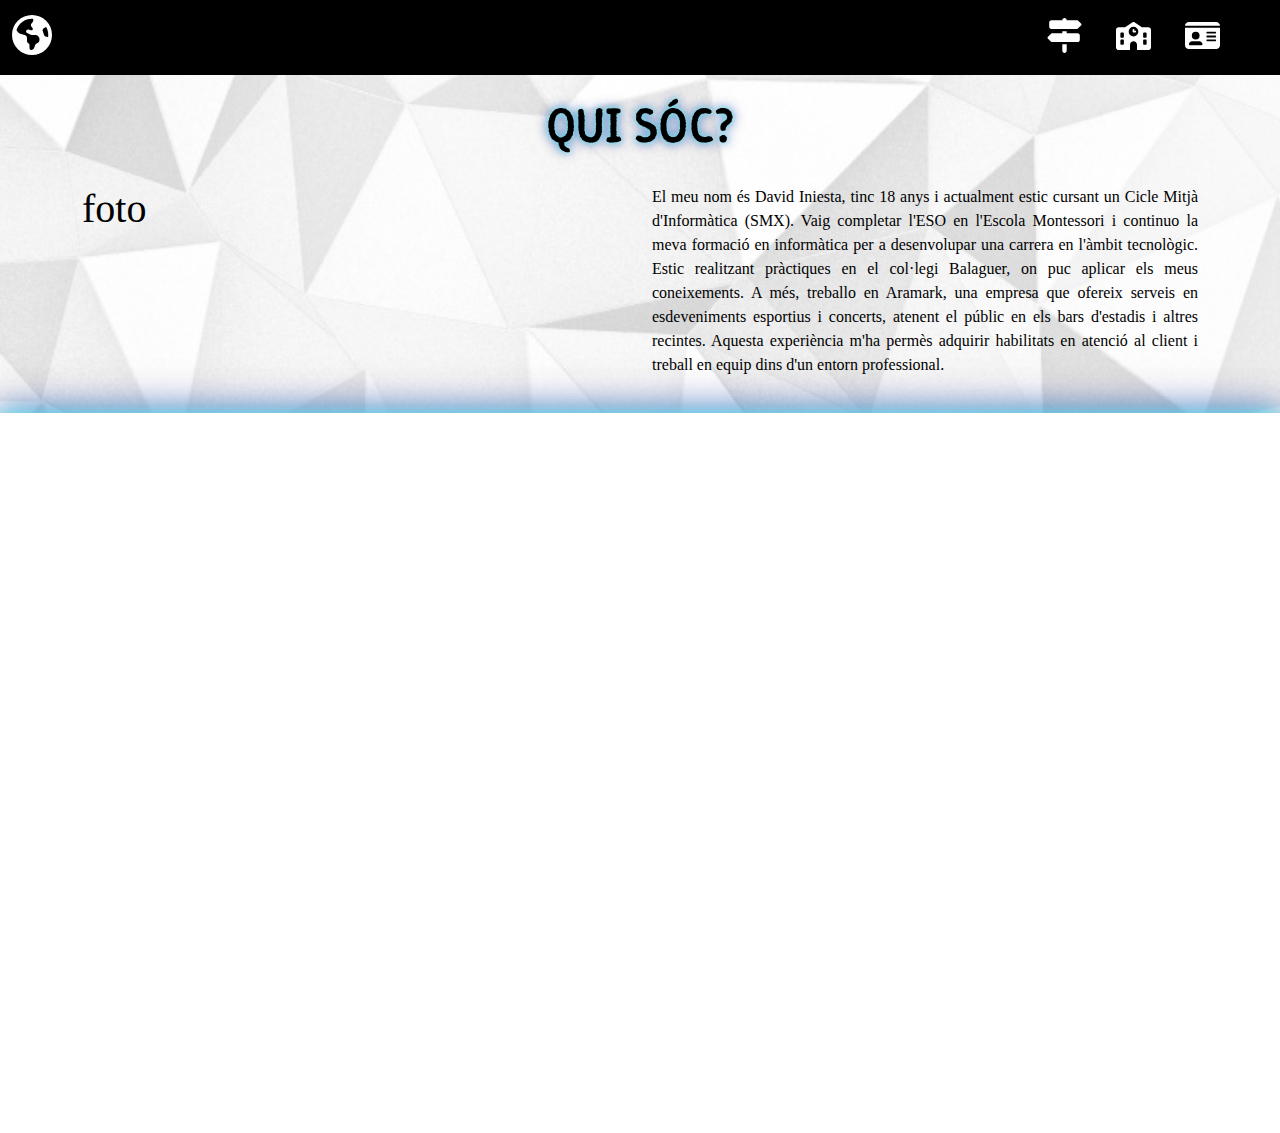
<file: index.html>
<!DOCTYPE html>
<html lang="en">
<head>
    <meta charset="UTF-8">
    <meta name="viewport" content="width=device-width, initial-scale=1.0">
    <title>CURRICULUM VITAE</title>
    <link href="https://cdn.jsdelivr.net/npm/bootstrap@5.3.3/dist/css/bootstrap.min.css" rel="stylesheet" integrity="sha384-QWTKZyjpPEjISv5WaRU9OFeRpok6YctnYmDr5pNlyT2bRjXh0JMhjY6hW+ALEwIH" crossorigin="anonymous">
    <script src="https://cdn.jsdelivr.net/npm/bootstrap@5.3.3/dist/js/bootstrap.bundle.min.js" integrity="sha384-YvpcrYf0tY3lHB60NNkmXc5s9fDVZLESaAA55NDzOxhy9GkcIdslK1eN7N6jIeHz" crossorigin="anonymous"></script>
    <link rel="stylesheet" href="css/style.css">  
    <link rel="icon" href="img/envelope-solid.svg" type="image/x-icon">
    <link href="https://fonts.googleapis.com/css2?family=Winky+Rough:ital,wght@0,300..900;1,300..900&display=swap" rel="stylesheet">
</head>
<body>
    <div class="header"><!--abre div de header-->
        <div class="container-fluid"> <!--abre div de container text-center-->
            <div class="row"><!--abre row-->
               <div class="col-sm-3 col-lg-4"><!--sm tamaño movil lg tamaño ordenador, abre div logo-->
                <a href="index.html"><img id="logo" src="img/earth-americas-solid (1).svg" ></a>
              </div><!--cierra div texto-->
    
            <div class="col-sm-9 col-lg-8">
                <nav id="colonav" class="navbar navbar-expand-lg">
                    <div class="container-fluid d-flex justify-content-end align-items-center gap-2">
                        <a class="navbar-brand" href="views/needforspeed.html">
                            <img id="logoo" src="img/signs-post-solid (1).svg" alt="Logo 1">
                        </a>
                        <a class="navbar-brand" href="views/needforspeed.html">
                            <img id="logoo" src="img/school-solid (1).svg" alt="Logo 2">
                        </a>
                        <a class="navbar-brand" href="views/needforspeed.html">
                            <img id="logoo" src="img/id-card-solid.svg" alt="Logo 3">
                        </a>
                    </div>
                </nav>
            </div><!--cierra div texto-->
            </div><!--cierra row -->
        </div><!--cierra div de container fluid-->
    </div><!--cierra div de header-->

    <div class="header2"><!--abre div de header2-->
        <div class="container text-fluid"> <!--abre div de container text-fluid-->
            <div class="row"><!--abre row-->
                <div class="col-sm-12 col-lg-12"><!--sm tamaño movil lg tamaño ordenador, abre div texto-->
                    <h2 id="qui" class="col-sm-12 col-lg-12">QUI SÓC?</h2>
                </div><!--cierra div texto-->
                 <div class="col-sm-12 col-lg-6"><!--sm tamaño movil lg tamaño ordenador, abre div texto+img-->
                    <h1> foto</h1>
                </div><!--cierra div texto + img-->
                <div class="col-sm-12 col-lg-6"><!--sm tamaño movil lg tamaño ordenador, abre div texto+img-->
                    <p>El meu nom és David Iniesta, tinc 18 anys i actualment estic cursant un Cicle Mitjà d'Informàtica (SMX). Vaig completar l'ESO en l'Escola Montessori i continuo la meva formació en informàtica per a desenvolupar una carrera en l'àmbit tecnològic. Estic realitzant pràctiques en el col·legi Balaguer, on puc aplicar els meus coneixements. A més, treballo en Aramark, una empresa que ofereix serveis en esdeveniments esportius i concerts, atenent el públic en els bars d'estadis i altres recintes. Aquesta experiència m'ha permès adquirir habilitats en atenció al client i treball en equip dins d'un entorn professional.
                    </p><!--texto de encima de la foto  + id para aplicar estilo al texto-->
                </div><!--cierra div texto + img-->
                </div><!--cierra div texto-->
                
            </div><!--cierra row-->
        </div><!--cierra div de container text-fluid-->  
    </div><!--cierra div de header2-->
    <div class="container-fluid px-0">
        <div class="row">
            <div class="col-12">
                <div class="ratio ratio-16x9">
                    <iframe 
                        src="https://www.youtube.com/embed/S1QC5vLeqgM?si=Vb7hrMhqnfeIsstZ" 
                        title="YouTube video player" 
                        frameborder="0" 
                        allow="accelerometer; autoplay; clipboard-write; encrypted-media; gyroscope; picture-in-picture; web-share" 
                        referrerpolicy="strict-origin-when-cross-origin" 
                        allowfullscreen>
                    </iframe>
                </div>
            </div>
        </div>
    </div>



    
</body>
</html>
</file>
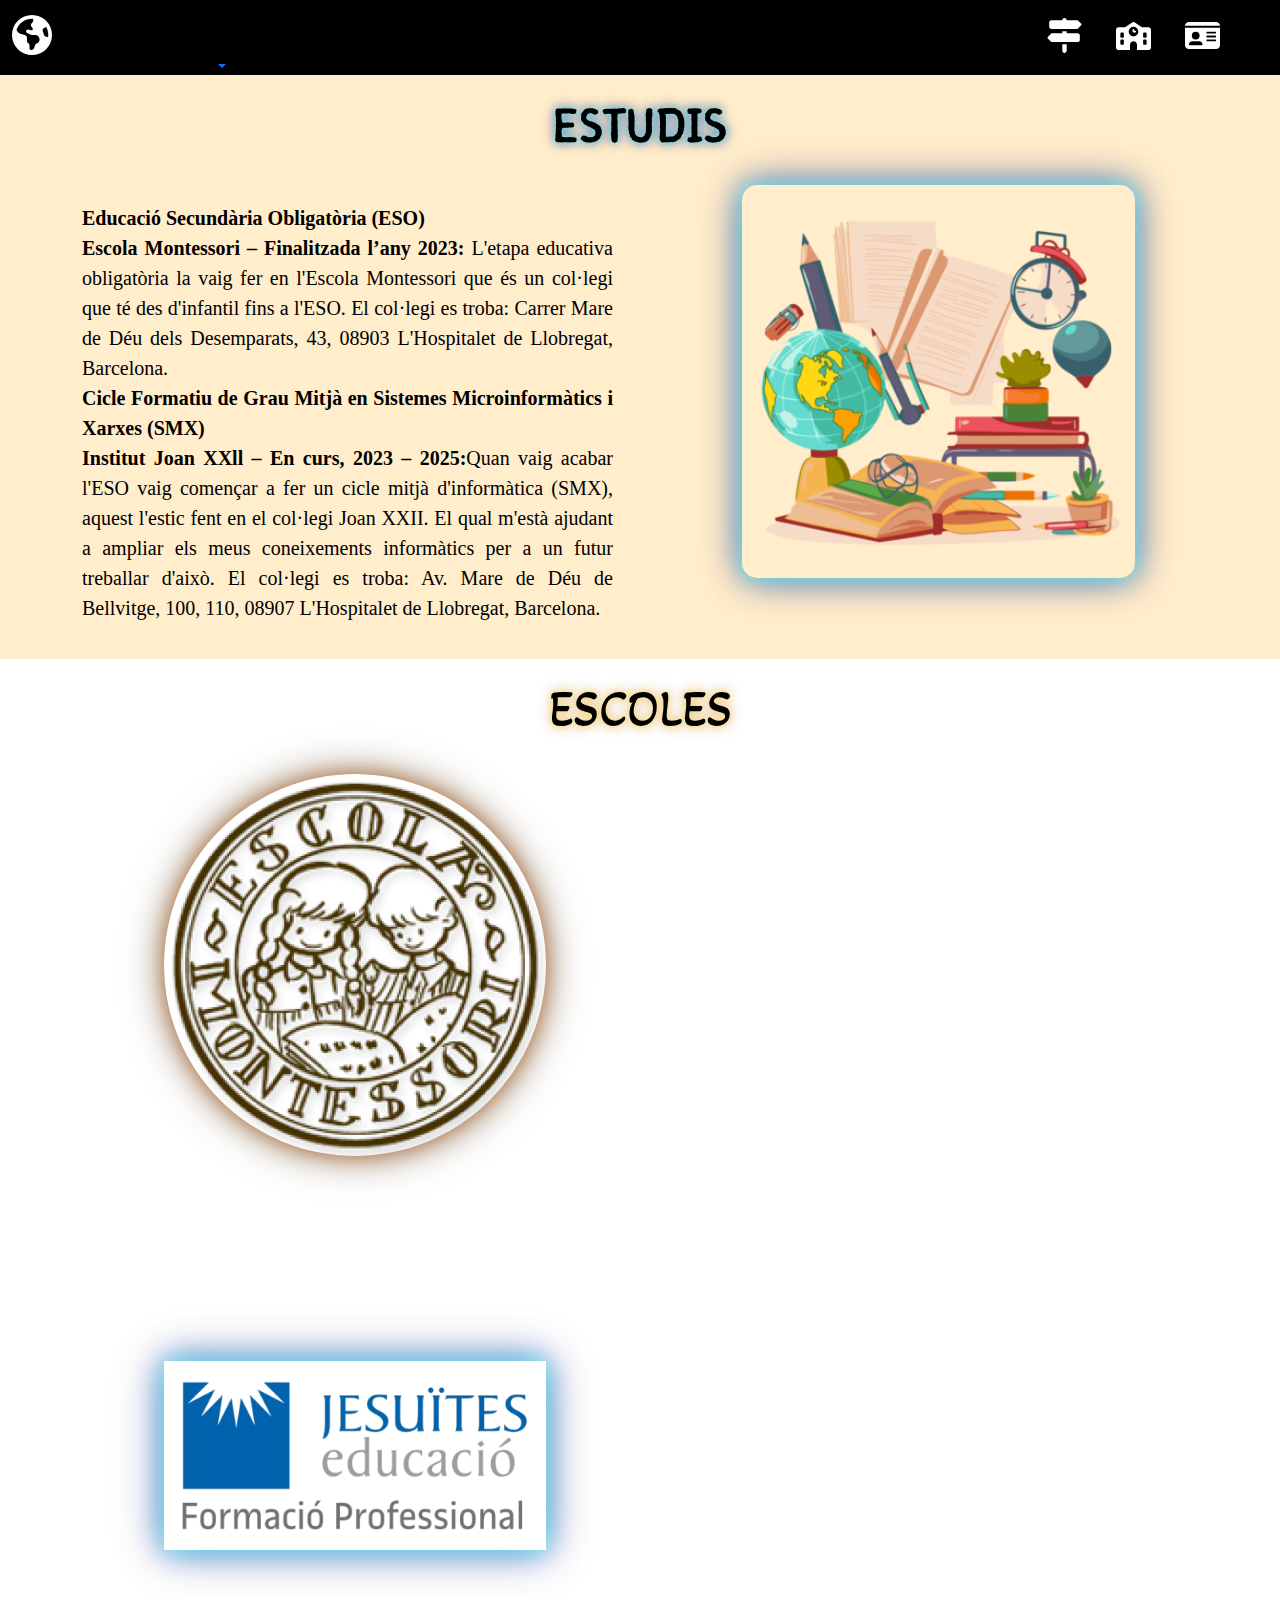
<file: view/estudis.html>
<!DOCTYPE html>
<html lang="en">
<head>
    <meta charset="UTF-8">
    <meta name="viewport" content="width=device-width, initial-scale=1.0">
    <title>CURRICULUM VITAE</title>
    <link href="https://cdn.jsdelivr.net/npm/bootstrap@5.3.3/dist/css/bootstrap.min.css" rel="stylesheet" integrity="sha384-QWTKZyjpPEjISv5WaRU9OFeRpok6YctnYmDr5pNlyT2bRjXh0JMhjY6hW+ALEwIH" crossorigin="anonymous">
    <script src="https://cdn.jsdelivr.net/npm/bootstrap@5.3.3/dist/js/bootstrap.bundle.min.js" integrity="sha384-YvpcrYf0tY3lHB60NNkmXc5s9fDVZLESaAA55NDzOxhy9GkcIdslK1eN7N6jIeHz" crossorigin="anonymous"></script>
    <link rel="stylesheet" href="../css/style.css">  
    <link rel="icon" href="../img/envelope-solid.svg" type="image/x-icon">
    <link href="https://fonts.googleapis.com/css2?family=Winky+Rough:ital,wght@0,300..900;1,300..900&display=swap" rel="stylesheet">
    <link href="https://fonts.googleapis.com/css2?family=Akaya+Kanadaka&family=Limelight&family=Winky+Rough:ital,wght@0,300..900;1,300..900&display=swap" rel="stylesheet">
</head>
<body>
    <div class="header"><!--abre div de header-->
        <div class="container-fluid"> <!--abre div de container text-center-->
            <div class="row"><!--abre row-->
               <div class="col-sm-3 col-lg-4"><!--sm tamaño movil lg tamaño ordenador, abre div logo-->
                <!-- Logo con dropdown -->
                <div class="dropdown">
                    <a href="#" class="dropdown-toggle" data-bs-toggle="dropdown" aria-expanded="false">
                        <img id="logo" src="../img/earth-americas-solid (1).svg" alt="Logo">
                    </a>
                    <ul class="dropdown-menu">
                        <li><a class="dropdown-item" href="../view/en/education.html">English </a></li>
                    </ul>
                </div>
              </div><!--cierra div texto-->
    
            <div class="col-sm-9 col-lg-8">
                <nav id="colonav" class="navbar navbar-expand-lg">
                    <div class="container-fluid d-flex justify-content-end align-items-center gap-2">
                        <a class="navbar-brand" href="../index.html">
                            <img id="logoo" src="../img/signs-post-solid (1).svg" alt="Logo 1">
                        </a>
                        <a class="navbar-brand" href="estudis.html">
                            <img id="logoo" src="../img/school-solid (1).svg" alt="Logo 2">
                        </a>
                        <a class="navbar-brand" href="experiencia.html">
                            <img id="logoo" src="../img/id-card-solid.svg" alt="Logo 3">
                        </a>
                    </div>
                </nav>
            </div><!--cierra div texto-->
            </div><!--cierra row -->
        </div><!--cierra div de container fluid-->
    </div><!--cierra div de header-->

    <div class="header2estudis"><!--abre div de header2-->
        <div class="container text-fluid"> <!--abre div de container text-fluid-->
            <div class="row"><!--abre row-->
                <div class="col-sm-12 col-lg-12"><!--sm tamaño movil lg tamaño ordenador, abre div texto-->
                    <h2 id="qui" class="col-sm-12 col-lg-12">ESTUDIS</h2>
                </div><!--cierra div texto-->
                 <div class="col-sm-12 col-lg-6"><!--sm tamaño movil lg tamaño ordenador, abre div texto+img-->
                    <p id="texto2"><strong> Educació Secundària Obligatòria (ESO) <br>Escola Montessori – Finalitzada l’any 2023:</strong> L'etapa educativa obligatòria la vaig fer en l'Escola Montessori que és un col·legi que té des d'infantil fins a l'ESO. El col·legi es troba: Carrer Mare de Déu dels Desemparats, 43, 08903 L'Hospitalet de Llobregat, Barcelona.
                    <br>
                    <strong> Cicle Formatiu de Grau Mitjà en Sistemes Microinformàtics i Xarxes (SMX) <br>Institut Joan XXll – En curs, 2023 – 2025:</strong>Quan vaig acabar l'ESO vaig començar a fer un cicle mitjà d'informàtica (SMX), aquest l'estic fent en el col·legi Joan XXII. El qual m'està ajudant a ampliar els meus coneixements informàtics per a un futur treballar d'això. El col·legi es troba: Av. Mare de Déu de Bellvitge, 100, 110, 08907 L'Hospitalet de Llobregat, Barcelona.
                    </p><!--texto de encima de la foto  + id para aplicar estilo al texto-->
                </div><!--cierra div texto + img-->
                 <div class="col-sm-12 col-lg-6"><!--sm tamaño movil lg tamaño ordenador, abre div texto+img-->
                    <img id="di" src="../img/estudis.png">
                </div><!--cierra div texto + img-->
               
                </div><!--cierra div texto-->
            </div><!--cierra row--> 
    </div><!--cierra div de header2-->

        <div class="contenido mapas"><!--abre div de header2-->
        <div class="container text-fluid"> <!--abre div de container text-fluid-->
            <div class="row"><!--abre row-->
                <div class="col-sm-12 col-lg-12"><!--sm tamaño movil lg tamaño ordenador, abre div texto-->
                    <h2 id="esco" class="col-sm-12 col-lg-12">ESCOLES</h2>
                </div><!--cierra div texto-->

                <div class="col-sm-12 col-lg-6"><!--sm tamaño movil lg tamaño ordenador, abre div texto+img-->
                    <img id="monte" src="../img/montessori_512.webp">
                </div><!--cierra div texto + img-->
                 <div class="col-sm-12 col-lg-6"><!--sm tamaño movil lg tamaño ordenador, abre div texto+img-->
                    <iframe id="mapa1" src="https://www.google.com/maps/embed?pb=!1m18!1m12!1m3!1d2994.1176400705!2d2.1213915759370856!3d41.37152877130187!2m3!1f0!2f0!3f0!3m2!1i1024!2i768!4f13.1!3m3!1m2!1s0x12a498ed61985215%3A0x1b19ae39b66c0d5f!2sCarrer%20Mare%20de%20D%C3%A9u%20dels%20Desemparats%2C%2043%2C%2008903%20L&#39;Hospitalet%20de%20Llobregat%2C%20Barcelona!5e0!3m2!1ses!2ses!4v1746740895133!5m2!1ses!2ses" style="border:0;" allowfullscreen="" loading="lazy" referrerpolicy="no-referrer-when-downgrade"></iframe>
                </div><!--cierra div texto + img-->

                <div class="col-sm-12 col-lg-6"><!--sm tamaño movil lg tamaño ordenador, abre div texto+img-->
                    <img id="joan" src="../img/logo JE+FP blau.png.webp">
                </div><!--cierra div texto + img-->
                 <div class="col-sm-12 col-lg-6"><!--sm tamaño movil lg tamaño ordenador, abre div texto+img-->
                    <iframe id="mapa2" src="https://www.google.com/maps/embed?pb=!1m18!1m12!1m3!1d529.4664987716423!2d2.1074834534150075!3d41.34985811351513!2m3!1f0!2f0!3f0!3m2!1i1024!2i768!4f13.1!3m3!1m2!1s0x12a498d64bd023fd%3A0x26089fc39cb352a3!2sJesu%C3%AFtes%20Bellvitge%20-%20Centre%20d&#39;Estudis%20Joan%20XXIII!5e0!3m2!1ses!2ses!4v1746740934576!5m2!1ses!2ses" style="border:0;" allowfullscreen="" loading="lazy" referrerpolicy="no-referrer-when-downgrade"></iframe>
                </div><!--cierra div texto + img-->
              
                </div><!--cierra div texto-->
            </div><!--cierra row--> 
    </div><!--cierra div de header2-->

    
</body>
</html>
</file>
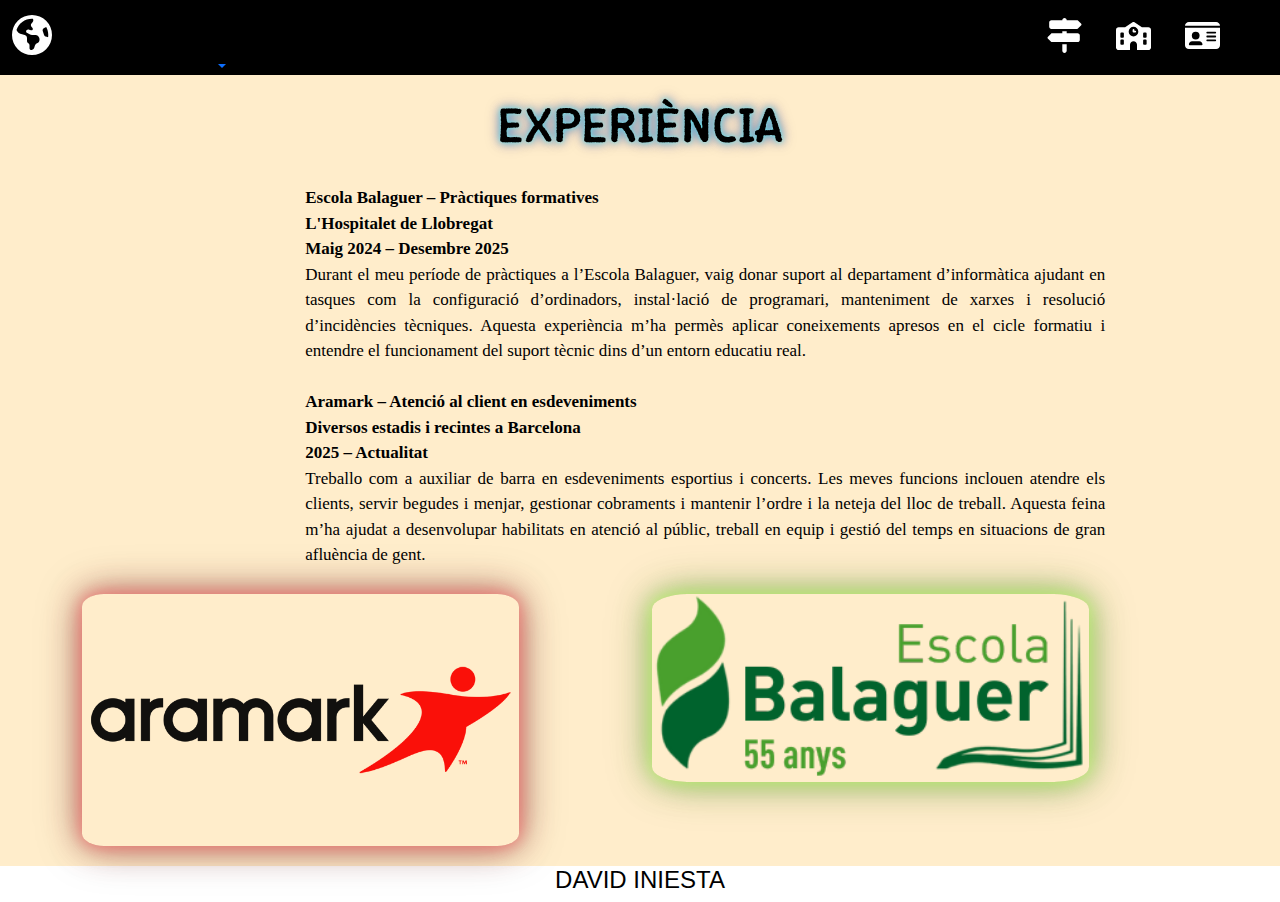
<file: view/experiencia.html>
<!DOCTYPE html>
<html lang="en">
<head>
    <meta charset="UTF-8">
    <meta name="viewport" content="width=device-width, initial-scale=1.0">
    <title>CURRICULUM VITAE</title>
    <link href="https://cdn.jsdelivr.net/npm/bootstrap@5.3.3/dist/css/bootstrap.min.css" rel="stylesheet" integrity="sha384-QWTKZyjpPEjISv5WaRU9OFeRpok6YctnYmDr5pNlyT2bRjXh0JMhjY6hW+ALEwIH" crossorigin="anonymous">
    <script src="https://cdn.jsdelivr.net/npm/bootstrap@5.3.3/dist/js/bootstrap.bundle.min.js" integrity="sha384-YvpcrYf0tY3lHB60NNkmXc5s9fDVZLESaAA55NDzOxhy9GkcIdslK1eN7N6jIeHz" crossorigin="anonymous"></script>
    <link rel="stylesheet" href="../css/style.css">  
    <link rel="icon" href="../img/envelope-solid.svg" type="image/x-icon">
    <link href="https://fonts.googleapis.com/css2?family=Winky+Rough:ital,wght@0,300..900;1,300..900&display=swap" rel="stylesheet">
    <link href="https://fonts.googleapis.com/css2?family=Akaya+Kanadaka&family=Limelight&family=Winky+Rough:ital,wght@0,300..900;1,300..900&display=swap" rel="stylesheet">
</head>
<body>
    <div class="header"><!--abre div de header-->
        <div class="container-fluid"> <!--abre div de container text-center-->
            <div class="row"><!--abre row-->
               <div class="col-sm-3 col-lg-4"><!--sm tamaño movil lg tamaño ordenador, abre div logo-->
                <!-- Logo con dropdown -->
                <div class="dropdown">
                    <a href="#" class="dropdown-toggle" data-bs-toggle="dropdown" aria-expanded="false">
                        <img id="logo" src="../img/earth-americas-solid (1).svg" alt="Logo">
                    </a>
                    <ul class="dropdown-menu">
                        <li><a class="dropdown-item" href="../view/en/experience.html">English </a></li>
                    </ul>
                </div>
              </div><!--cierra div texto-->
    
            <div class="col-sm-9 col-lg-8">
                <nav id="colonav" class="navbar navbar-expand-lg">
                    <div class="container-fluid d-flex justify-content-end align-items-center gap-2">
                        <a class="navbar-brand" href="../index.html">
                            <img id="logoo" src="../img/signs-post-solid (1).svg" alt="Logo 1">
                        </a>
                        <a class="navbar-brand" href="estudis.html">
                            <img id="logoo" src="../img/school-solid (1).svg" alt="Logo 2">
                        </a>
                        <a class="navbar-brand" href="experiencia.html">
                            <img id="logoo" src="../img/id-card-solid.svg" alt="Logo 3">
                        </a>
                    </div>
                </nav>
            </div><!--cierra div texto-->
            </div><!--cierra row -->
        </div><!--cierra div de container fluid-->
    </div><!--cierra div de header-->

    <div class="header2expe"><!--abre div de header2-->
        <div class="container text-fluid"> <!--abre div de container text-fluid-->
            <div class="row"><!--abre row-->
                <div class="col-sm-12 col-lg-12"><!--sm tamaño movil lg tamaño ordenador, abre div texto-->
                    <h2 id="qui" class="col-sm-12 col-lg-12">EXPERIÈNCIA</h2>
                </div><!--cierra div texto-->
                 <div class="col-sm-12 col-lg-12"><!--sm tamaño movil lg tamaño ordenador, abre div texto+img-->
                    <p id="texeco"><strong>Escola Balaguer – Pràctiques formatives
                    <br>L'Hospitalet de Llobregat
                    <br>Maig 2024 – Desembre 2025</strong>
                    <br>Durant el meu període de pràctiques a l’Escola Balaguer, vaig donar suport al departament d’informàtica ajudant en tasques com la configuració d’ordinadors, instal·lació de programari, manteniment de xarxes i resolució d’incidències tècniques. Aquesta experiència m’ha permès aplicar coneixements apresos en el cicle formatiu i entendre el funcionament del suport tècnic dins d’un entorn educatiu real.
                    <br><br>
                    <strong> Aramark – Atenció al client en esdeveniments
                    <br>Diversos estadis i recintes a Barcelona
                    <br>2025 – Actualitat</strong>
                    <br>Treballo com a auxiliar de barra en esdeveniments esportius i concerts. Les meves funcions inclouen atendre els clients, servir begudes i menjar, gestionar cobraments i mantenir l’ordre i la neteja del lloc de treball. Aquesta feina m’ha ajudat a desenvolupar habilitats en atenció al públic, treball en equip i gestió del temps en situacions de gran afluència de gent.</p><!--texto de encima de la foto  + id para aplicar estilo al texto-->
                </div><!--cierra div texto + img-->
                 <div class="col-sm-12 col-lg-6"><!--sm tamaño movil lg tamaño ordenador, abre div texto+img-->
                    <img id="ara" src="../img/Logo_aramark_RGB.webp">
                </div><!--cierra div texto + img-->
               <div class="col-sm-12 col-lg-6"><!--sm tamaño movil lg tamaño ordenador, abre div texto+img-->
                     <img id="bala" src="../img/cropped-EscolaBalaguer55-1.png">
                </div><!--cierra div texto + img-->
               
                </div><!--cierra div texto-->
            </div><!--cierra row--> 
    </div><!--cierra div de header2-->

    <div class="footer"><!--abre div de header-->
        <div class="container-fluid"> <!--abre div de container text-center-->
            <div class="row"><!--abre row-->
            <div class="col-sm-12 col-lg-12">
                <h4 id="footer">DAVID INIESTA</h3>
                    </div>
                </nav>
            </div><!--cierra div texto-->
            </div><!--cierra row -->
        </div><!--cierra div de container fluid-->
    </div><!--cierra div de header-->
</body>
</html>
</file>
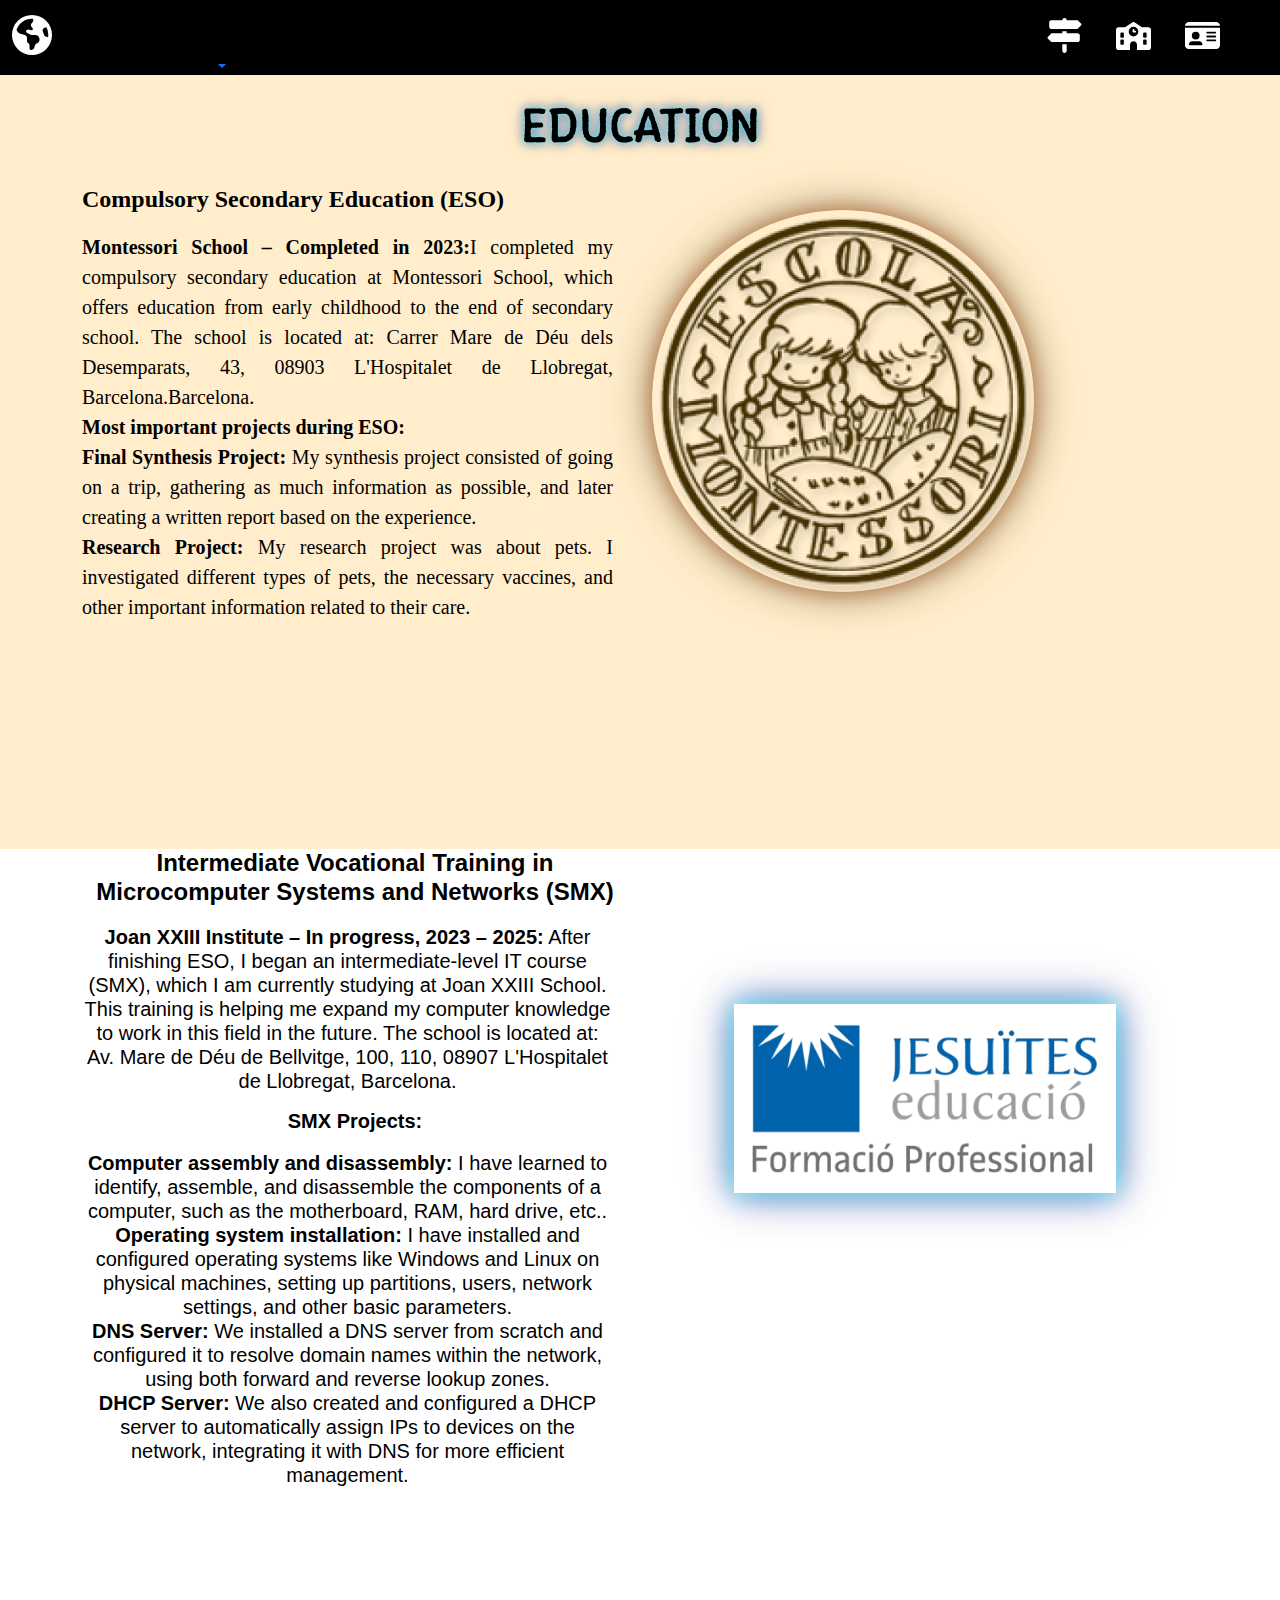
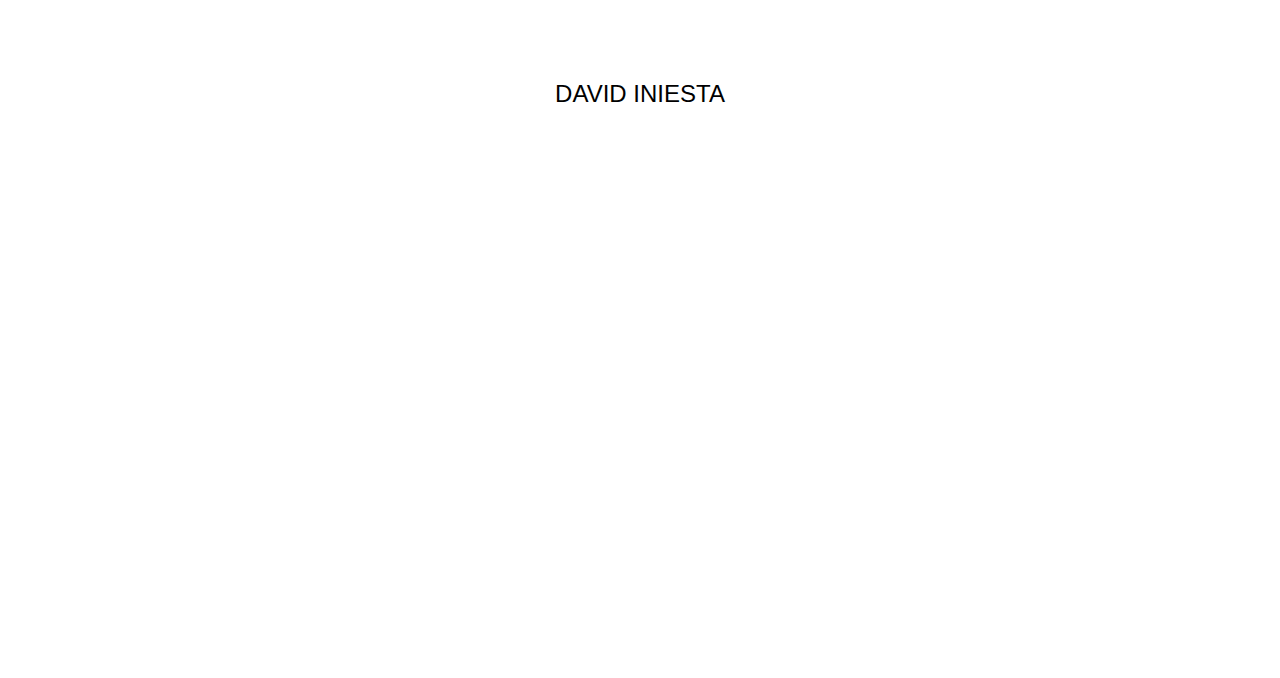
<file: view/en/education.html>
<!DOCTYPE html>
<html lang="en">
<head>
    <meta charset="UTF-8">
    <meta name="viewport" content="width=device-width, initial-scale=1.0">
    <title>CURRICULUM VITAE</title>
    <link href="https://cdn.jsdelivr.net/npm/bootstrap@5.3.3/dist/css/bootstrap.min.css" rel="stylesheet" integrity="sha384-QWTKZyjpPEjISv5WaRU9OFeRpok6YctnYmDr5pNlyT2bRjXh0JMhjY6hW+ALEwIH" crossorigin="anonymous">
    <script src="https://cdn.jsdelivr.net/npm/bootstrap@5.3.3/dist/js/bootstrap.bundle.min.js" integrity="sha384-YvpcrYf0tY3lHB60NNkmXc5s9fDVZLESaAA55NDzOxhy9GkcIdslK1eN7N6jIeHz" crossorigin="anonymous"></script>
    <link rel="stylesheet" href="../../css/style.css">  
    <link rel="icon" href="../../img/envelope-solid.svg" type="image/x-icon">
    <link href="https://fonts.googleapis.com/css2?family=Winky+Rough:ital,wght@0,300..900;1,300..900&display=swap" rel="stylesheet">
    <link href="https://fonts.googleapis.com/css2?family=Akaya+Kanadaka&family=Limelight&family=Winky+Rough:ital,wght@0,300..900;1,300..900&display=swap" rel="stylesheet">
</head>
<body>
    <div class="header"><!--abre div de header-->
        <div class="container-fluid"> <!--abre div de container text-center-->
            <div class="row"><!--abre row-->
               <div class="col-sm-3 col-lg-4"><!--sm tamaño movil lg tamaño ordenador, abre div logo-->
                <!-- Logo con dropdown -->
                <div class="dropdown">
                    <a href="#" class="dropdown-toggle" data-bs-toggle="dropdown" aria-expanded="false">
                        <img id="logo" src="../../img/earth-americas-solid (1).svg" alt="Logo">
                    </a>
                    <ul class="dropdown-menu">
                        <li><a class="dropdown-item" href="../estudis.html">Català </a></li>
                    </ul>
                </div>
              </div><!--cierra div texto-->
    
            <div class="col-sm-9 col-lg-8">
                <nav id="colonav" class="navbar navbar-expand-lg">
                    <div class="container-fluid d-flex justify-content-end align-items-center gap-2">
                        <a class="navbar-brand" href="index_en.html">
                            <img id="logoo" src="../../img/signs-post-solid (1).svg" alt="Logo 1">
                        </a>
                        <a class="navbar-brand" href="education.html">
                            <img id="logoo" src="../../img/school-solid (1).svg" alt="Logo 2">
                        </a>
                        <a class="navbar-brand" href="experience.html">
                            <img id="logoo" src="../../img/id-card-solid.svg" alt="Logo 3">
                        </a>
                    </div>
                </nav>
            </div><!--cierra div texto-->
            </div><!--cierra row -->
        </div><!--cierra div de container fluid-->
    </div><!--cierra div de header-->

    <div class="header2estudis"><!--abre div de header2-->
        <div class="container text-fluid"> <!--abre div de container text-fluid-->
            <div class="row"><!--abre row-->
                <div class="col-sm-12 col-lg-12"><!--sm tamaño movil lg tamaño ordenador, abre div texto-->
                    <h2 id="qui" class="col-sm-12 col-lg-12">EDUCATION</h2>
                </div><!--cierra div texto-->
                  <div class="col-sm-12 col-lg-6"><!--sm tamaño movil lg tamaño ordenador, abre div texto+img-->
                    <h4><strong>Compulsory Secondary Education (ESO)</h4></strong> <p id="texto2"><strong> Montessori School – Completed in 2023:</strong>I completed my compulsory secondary education at Montessori School, which offers education from early childhood to the end of secondary school. The school is located at: Carrer Mare de Déu dels Desemparats, 43, 08903 L'Hospitalet de Llobregat, Barcelona.Barcelona.<br> <strong>
                    Most important projects during ESO:</strong><br> <strong>Final Synthesis Project:</strong>  My synthesis project consisted of going on a trip, gathering as much information as possible, and later creating a written report based on the experience. <br> <strong>Research Project:</strong>  My research project was about pets. I investigated different types of pets, the necessary vaccines, and other important information related to their care.


                    </p><!--texto de encima de la foto  + id para aplicar estilo al texto-->
                </div><!--cierra div texto + img-->
                 <div class="col-sm-12 col-lg-6"><!--sm tamaño movil lg tamaño ordenador, abre div texto+img-->
                    <img id="monte" src="../../img/montessori_512.webp">
                </div><!--cierra div texto + img-->
                 <div class="col-sm-12 col-lg-12"><!--sm tamaño movil lg tamaño ordenador, abre div texto+img-->
                    <iframe id="mapa1" src="https://www.google.com/maps/embed?pb=!1m18!1m12!1m3!1d2994.1176400705!2d2.1213915759370856!3d41.37152877130187!2m3!1f0!2f0!3f0!3m2!1i1024!2i768!4f13.1!3m3!1m2!1s0x12a498ed61985215%3A0x1b19ae39b66c0d5f!2sCarrer%20Mare%20de%20D%C3%A9u%20dels%20Desemparats%2C%2043%2C%2008903%20L&#39;Hospitalet%20de%20Llobregat%2C%20Barcelona!5e0!3m2!1ses!2ses!4v1746740895133!5m2!1ses!2ses" style="border:0;" allowfullscreen="" loading="lazy" referrerpolicy="no-referrer-when-downgrade"></iframe>
                </div><!--cierra div texto + img-->
               
                </div><!--cierra div texto-->
            </div><!--cierra row--> 
    </div><!--cierra div de header2-->

    <div class="header2smx"><!--abre div de header2-->
        <div class="container text-fluid"> <!--abre div de container text-fluid-->
            <div class="row"><!--abre row-->
                 <div class="col-sm-12 col-lg-6"><!--sm tamaño movil lg tamaño ordenador, abre div texto+img-->
                   <h4><strong>Intermediate Vocational Training in Microcomputer Systems and Networks (SMX) 
                   <p id="texto2">Joan XXIII Institute – In progress, 2023 – 2025:</strong> After finishing ESO, I began an intermediate-level IT course (SMX), which I am currently studying at Joan XXIII School. This training is helping me expand my computer knowledge to work in this field in the future. The school is located at: Av. Mare de Déu de Bellvitge, 100, 110, 08907 L'Hospitalet de Llobregat, Barcelona.</strong></p>
                 <h5><strong>SMX Projects: 
                <p id="texto2">Computer assembly and disassembly:</strong> I have learned to identify, assemble, and disassemble the components of a computer, such as the motherboard, RAM, hard drive, etc..<br>
                <strong>Operating system installation:</strong> I have installed and configured operating systems like Windows and Linux on physical machines, setting up partitions, users, network settings, and other basic parameters.<br>
                <strong>DNS Server:</strong> We installed a DNS server from scratch and configured it to resolve domain names within the network, using both forward and reverse lookup zones.<br>
                <strong>DHCP Server:</strong> We also created and configured a DHCP server to automatically assign IPs to devices on the network, integrating it with DNS for more efficient management.</p>

                </div><!--cierra div texto + img-->
                 <div class="col-sm-12 col-lg-6"><!--sm tamaño movil lg tamaño ordenador, abre div texto+img-->
                    <img id="joan" src="../../img/logo JE+FP blau.png.webp">
                    <iframe id="mapa2" src="https://www.google.com/maps/embed?pb=!1m18!1m12!1m3!1d529.4664987716423!2d2.1074834534150075!3d41.34985811351513!2m3!1f0!2f0!3f0!3m2!1i1024!2i768!4f13.1!3m3!1m2!1s0x12a498d64bd023fd%3A0x26089fc39cb352a3!2sJesu%C3%AFtes%20Bellvitge%20-%20Centre%20d&#39;Estudis%20Joan%20XXIII!5e0!3m2!1ses!2ses!4v1746740934576!5m2!1ses!2ses" style="border:0;" allowfullscreen="" loading="lazy" referrerpolicy="no-referrer-when-downgrade"></iframe>
                </div><!--cierra div texto + img-->
                 
               
                </div><!--cierra div texto-->
            </div><!--cierra row--> 
    </div><!--cierra div de header2-->

    <div class="footer"><!--abre div de header-->
        <div class="container-fluid"> <!--abre div de container text-center-->
            <div class="row"><!--abre row-->
            <div class="col-sm-12 col-lg-12">
                <h4 id="footer">DAVID INIESTA</h3>
                    </div>
                </nav>
            </div><!--cierra div texto-->
            </div><!--cierra row -->
        </div><!--cierra div de container fluid-->
    </div><!--cierra div de header-->


    
</body>
</html>
</file>
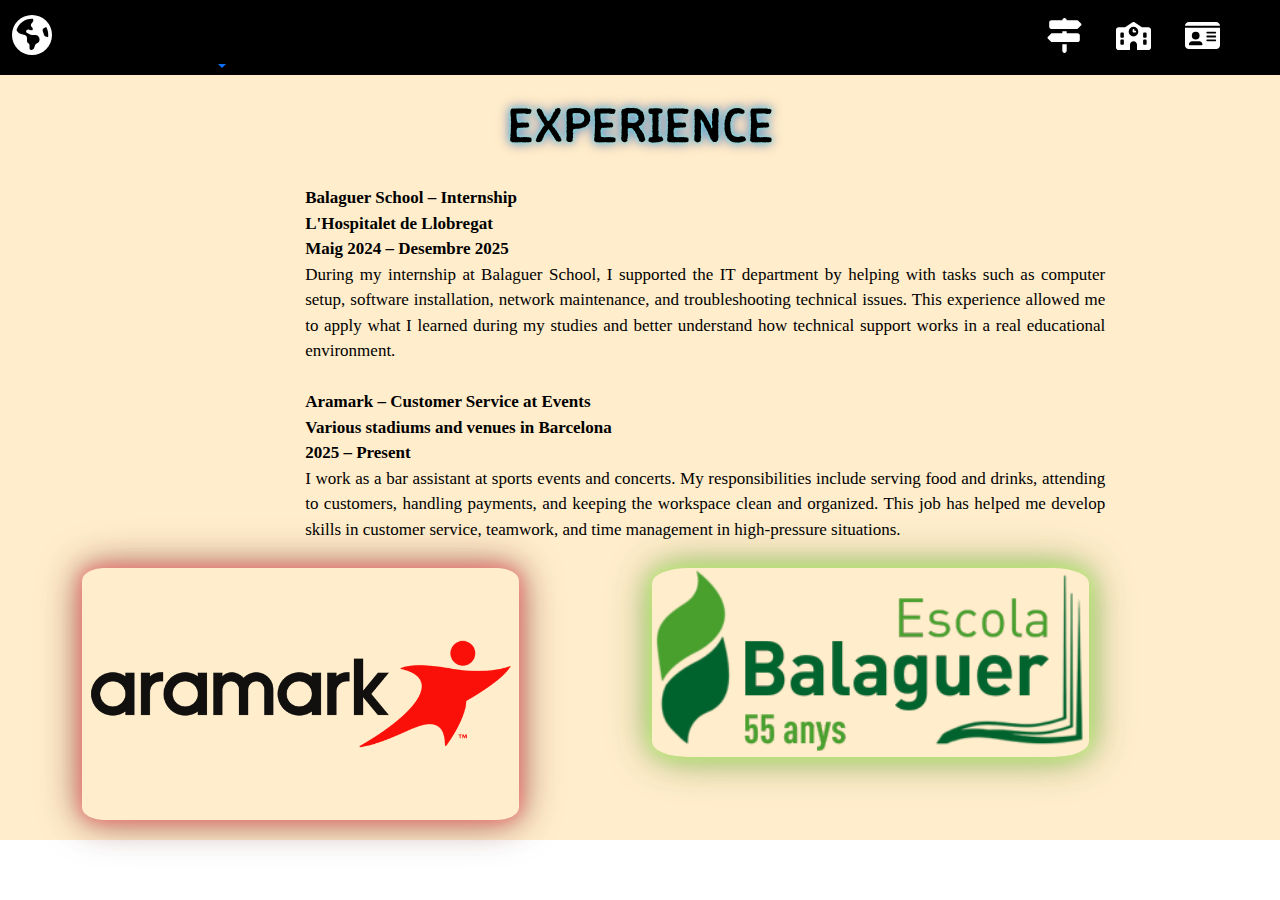
<file: view/en/experience.html>
<!DOCTYPE html>
<html lang="en">
<head>
    <meta charset="UTF-8">
    <meta name="viewport" content="width=device-width, initial-scale=1.0">
    <title>CURRICULUM VITAE</title>
    <link href="https://cdn.jsdelivr.net/npm/bootstrap@5.3.3/dist/css/bootstrap.min.css" rel="stylesheet" integrity="sha384-QWTKZyjpPEjISv5WaRU9OFeRpok6YctnYmDr5pNlyT2bRjXh0JMhjY6hW+ALEwIH" crossorigin="anonymous">
    <script src="https://cdn.jsdelivr.net/npm/bootstrap@5.3.3/dist/js/bootstrap.bundle.min.js" integrity="sha384-YvpcrYf0tY3lHB60NNkmXc5s9fDVZLESaAA55NDzOxhy9GkcIdslK1eN7N6jIeHz" crossorigin="anonymous"></script>
    <link rel="stylesheet" href="../../css/style.css">  
    <link rel="icon" href="../../img/envelope-solid.svg" type="image/x-icon">
    <link href="https://fonts.googleapis.com/css2?family=Winky+Rough:ital,wght@0,300..900;1,300..900&display=swap" rel="stylesheet">
    <link href="https://fonts.googleapis.com/css2?family=Akaya+Kanadaka&family=Limelight&family=Winky+Rough:ital,wght@0,300..900;1,300..900&display=swap" rel="stylesheet">
</head>
<body>
   <div class="header"><!--abre div de header-->
        <div class="container-fluid"> <!--abre div de container text-center-->
            <div class="row"><!--abre row-->
               <div class="col-sm-3 col-lg-4"><!--sm tamaño movil lg tamaño ordenador, abre div logo-->
                <!-- Logo con dropdown -->
                <div class="dropdown">
                    <a href="#" class="dropdown-toggle" data-bs-toggle="dropdown" aria-expanded="false">
                        <img id="logo" src="../../img/earth-americas-solid (1).svg" alt="Logo">
                    </a>
                    <ul class="dropdown-menu">
                        <li><a class="dropdown-item" href="../../view/experiencia.html">Català</a></li>
                    </ul>
                </div>
              </div><!--cierra div texto-->
    
            <div class="col-sm-9 col-lg-8">
                <nav id="colonav" class="navbar navbar-expand-lg">
                    <div class="container-fluid d-flex justify-content-end align-items-center gap-2">
                        <a class="navbar-brand" href="index_en.html">
                            <img id="logoo" src="../../img/signs-post-solid (1).svg" alt="Logo 1">
                        </a>
                        <a class="navbar-brand" href="education.html">
                            <img id="logoo" src="../../img/school-solid (1).svg" alt="Logo 2">
                        </a>
                        <a class="navbar-brand" href="experience.html">
                            <img id="logoo" src="../../img/id-card-solid.svg" alt="Logo 3">
                        </a>
                    </div>
                </nav>
            </div><!--cierra div texto-->
            </div><!--cierra row -->
        </div><!--cierra div de container fluid-->
    </div><!--cierra div de header-->

    <div class="header2expe"><!--abre div de header2-->
        <div class="container text-fluid"> <!--abre div de container text-fluid-->
            <div class="row"><!--abre row-->
                <div class="col-sm-12 col-lg-12"><!--sm tamaño movil lg tamaño ordenador, abre div texto-->
                    <h2 id="qui" class="col-sm-12 col-lg-12">EXPERIENCE</h2>
                </div><!--cierra div texto-->
                 <div class="col-sm-12 col-lg-12"><!--sm tamaño movil lg tamaño ordenador, abre div texto+img-->
                    <p id="texeco"><strong>Balaguer School – Internship
                    <br>L'Hospitalet de Llobregat
                    <br>Maig 2024 – Desembre 2025</strong>
                    <br>During my internship at Balaguer School, I supported the IT department by helping with tasks such as computer setup, software installation, network maintenance, and troubleshooting technical issues. This experience allowed me to apply what I learned during my studies and better understand how technical support works in a real educational environment.
                    <br><br>
                    <strong> Aramark – Customer Service at Events
                    <br>Various stadiums and venues in Barcelona
                    <br>2025 – Present</strong>
                    <br>I work as a bar assistant at sports events and concerts. My responsibilities include serving food and drinks, attending to customers, handling payments, and keeping the workspace clean and organized. This job has helped me develop skills in customer service, teamwork, and time management in high-pressure situations.</p><!--texto de encima de la foto  + id para aplicar estilo al texto-->
                </div><!--cierra div texto + img-->
                 <div class="col-sm-12 col-lg-6"><!--sm tamaño movil lg tamaño ordenador, abre div texto+img-->
                    <img id="ara" src="../../img/Logo_aramark_RGB.webp">
                </div><!--cierra div texto + img-->
               <div class="col-sm-12 col-lg-6"><!--sm tamaño movil lg tamaño ordenador, abre div texto+img-->
                     <img id="bala" src="../../img/cropped-EscolaBalaguer55-1.png">
                </div><!--cierra div texto + img-->
               
                </div><!--cierra div texto-->
            </div><!--cierra row--> 
    </div><!--cierra div de header2-->
</body>
</html>
</file>
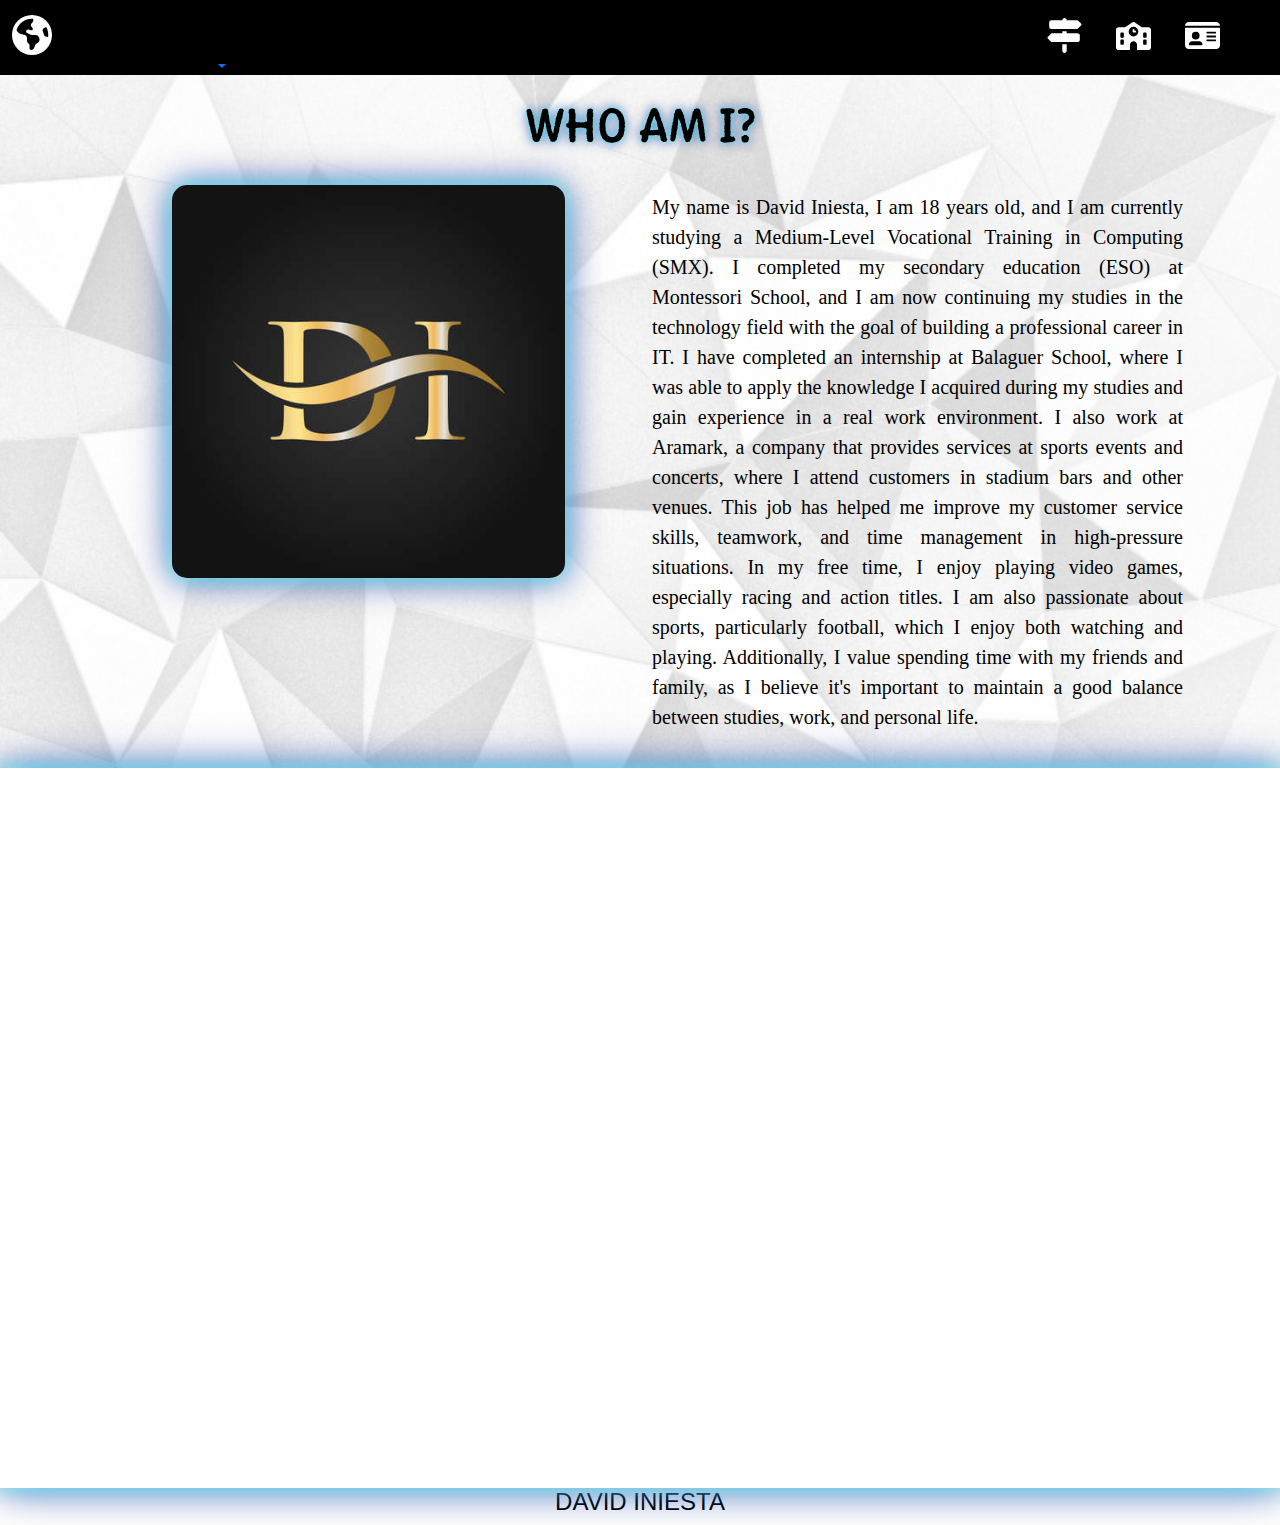
<file: view/en/index_en.html>
<!DOCTYPE html>
<html lang="en">
<head>
    <meta charset="UTF-8">
    <meta name="viewport" content="width=device-width, initial-scale=1.0">
    <title>CURRICULUM VITAE</title>
    <link href="https://cdn.jsdelivr.net/npm/bootstrap@5.3.3/dist/css/bootstrap.min.css" rel="stylesheet" integrity="sha384-QWTKZyjpPEjISv5WaRU9OFeRpok6YctnYmDr5pNlyT2bRjXh0JMhjY6hW+ALEwIH" crossorigin="anonymous">
    <script src="https://cdn.jsdelivr.net/npm/bootstrap@5.3.3/dist/js/bootstrap.bundle.min.js" integrity="sha384-YvpcrYf0tY3lHB60NNkmXc5s9fDVZLESaAA55NDzOxhy9GkcIdslK1eN7N6jIeHz" crossorigin="anonymous"></script>
    <link rel="stylesheet" href="../../css/style.css">  
    <link rel="icon" href="../../img/envelope-solid.svg" type="image/x-icon">
    <link href="https://fonts.googleapis.com/css2?family=Winky+Rough:ital,wght@0,300..900;1,300..900&display=swap" rel="stylesheet">
</head>
<body>
     <div class="header"><!--abre div de header-->
        <div class="container-fluid"> <!--abre div de container text-center-->
            <div class="row"><!--abre row-->
               <div class="col-sm-3 col-lg-4"><!--sm tamaño movil lg tamaño ordenador, abre div logo-->
                <!-- Logo con dropdown -->
                <div class="dropdown">
                    <a href="#" class="dropdown-toggle" data-bs-toggle="dropdown" aria-expanded="false">
                        <img id="logo" src="../../img/earth-americas-solid (1).svg" alt="Logo">
                    </a>
                    <ul class="dropdown-menu">
                        <li><a class="dropdown-item" href="../../index.html">Català</a></li>
                    </ul>
                </div>
              </div><!--cierra div texto-->
    
            <div class="col-sm-9 col-lg-8">
                <nav id="colonav" class="navbar navbar-expand-lg">
                    <div class="container-fluid d-flex justify-content-end align-items-center gap-2">
                        <a class="navbar-brand" href="index_en.html">
                            <img id="logoo" src="../../img/signs-post-solid (1).svg" alt="Logo 1">
                        </a>
                        <a class="navbar-brand" href="education.html">
                            <img id="logoo" src="../../img/school-solid (1).svg" alt="Logo 2">
                        </a>
                        <a class="navbar-brand" href="experience.html">
                            <img id="logoo" src="../../img/id-card-solid.svg" alt="Logo 3">
                        </a>
                    </div>
                </nav>
            </div><!--cierra div texto-->
            </div><!--cierra row -->
        </div><!--cierra div de container fluid-->
    </div><!--cierra div de header-->

    <div class="header2"><!--abre div de header2-->
        <div class="container text-fluid"> <!--abre div de container text-fluid-->
            <div class="row"><!--abre row-->
                <div class="col-sm-12 col-lg-12"><!--sm tamaño movil lg tamaño ordenador, abre div texto-->
                    <h2 id="qui" class="col-sm-12 col-lg-12">WHO AM I?</h2>
                </div><!--cierra div texto-->
                 <div class="col-sm-12 col-lg-6"><!--sm tamaño movil lg tamaño ordenador, abre div texto+img-->
                    <img id="di" src="../../img/179005914-plantilla-de-diseño-de-logotipo-de-letra-di-di-d-i-letter-logo-modern-flat-minimalist-business.jpg">
                </div><!--cierra div texto + img-->
                <div class="col-sm-12 col-lg-6"><!--sm tamaño movil lg tamaño ordenador, abre div texto+img-->
                    <p id="texto">My name is David Iniesta, I am 18 years old, and I am currently studying a Medium-Level Vocational Training in Computing (SMX). I completed my secondary education (ESO) at Montessori School, and I am now continuing my studies in the technology field with the goal of building a professional career in IT. I have completed an internship at Balaguer School, where I was able to apply the knowledge I acquired during my studies and gain experience in a real work environment. I also work at Aramark, a company that provides services at sports events and concerts, where I attend customers in stadium bars and other venues. This job has helped me improve my customer service skills, teamwork, and time management in high-pressure situations. In my free time, I enjoy playing video games, especially racing and action titles. I am also passionate about sports, particularly football, which I enjoy both watching and playing. Additionally, I value spending time with my friends and family, as I believe it's important to maintain a good balance between studies, work, and personal life.
                    </p><!--texto de encima de la foto  + id para aplicar estilo al texto-->
                </div><!--cierra div texto + img-->
                </div><!--cierra div texto-->
                
            </div><!--cierra row-->
        </div><!--cierra div de container text-fluid-->  
    </div><!--cierra div de header2-->
    <div class="container-fluid px-0">
        <div class="row">
            <div class="col-12">
                <div class="ratio ratio-16x9">
                    <iframe 
                        src="https://www.youtube.com/embed/cO-NSVIGk7k?si=4Mkzz__V1Srrc3as" 
                        title="YouTube video player" 
                        frameborder="0" 
                        allow="accelerometer; autoplay; clipboard-write; encrypted-media; gyroscope; picture-in-picture; web-share" 
                        referrerpolicy="strict-origin-when-cross-origin" 
                        allowfullscreen>
                    </iframe>
                </div>
            </div>
        </div>
    </div>

    <div class="footer"><!--abre div de header-->
        <div class="container-fluid"> <!--abre div de container text-center-->
            <div class="row"><!--abre row-->
            <div class="col-sm-12 col-lg-12">
                <h4 id="footer">DAVID INIESTA</h3>
                    </div>
                </nav>
            </div><!--cierra div texto-->
            </div><!--cierra row -->
        </div><!--cierra div de container fluid-->
    </div><!--cierra div de header-->

    
</body>
</html>
</file>
<file: css/style.css>
body {
    color:rgb(0, 0, 0);
    font-family: "Arial", sans-serif;
    text-align: center;
  }

.header{
  padding: 10px; /* Reduce el padding */
  height: 75px; /* O establece una altura fija */
  background-color: black;
  background-size: cover;
  background-position: center;
    
  }

#logo{
    width: 40px; /* Ajusta el ancho del logo */
    height: auto; /* Mantén la proporción */
    margin: 0 auto;
    display: block;
    color: white;
    margin-left: -10px;
    margin-top: 5px;
}

#logoo{
  margin: 0 auto;
  display: block;
  color: white;
  margin-top: -5px;
  margin-right: 10px; 
  width: 35px; /* Ajusta el tamaño de los logos */
  height: auto; /* Mantén la proporción */
}

.header2{
  padding: 20px;
  background:rgba(0, 0, 0, 0.3);
  background-image: url(../img/white-low-poly-background-338.jpg);
  background-size: cover;             
  background-position: center;
  margin-top: 0px;
  font-family: "Rethink Sans";
  color: rgb(0, 0, 0);
  text-align: justify;
  
}
#qui{
  text-align: center; 
  font-family: "Winky Rough";
  text-shadow: 0 0 5px rgba(112, 255, 248, 0.8), 
  0 0 10px rgba(0, 93, 200, 0.6), 
  0 0 15px rgba(0, 0, 116, 0.4);
  font-size: 50px;
  color: rgb(0, 0, 0);
  margin-bottom: 30px;  
}

#di{
  border-radius: 15px; /* Ajusta el valor para redondear más o menos */
  overflow: hidden; /* Asegura que el contenido no se salga de los bordes redondeados */
  margin-left: 90px;
  width: 72%;
  box-shadow: 0 0 15px rgba(112, 255, 248, 0.8), /* Luz blanca */
                0 0 30px rgba(0, 93, 200, 0.6), /* Luz azul */
                0 0 45px rgba(0, 0, 116, 0.4); /* Luz más intensa */
  margin-bottom: 50px;


}

#texto{
  font-size: 20px;
  margin-top: 7px;
  margin-right: 15px;

}

.ratio {
  margin-top: 0px; /* Espaciado superior */
  max-width: 100%; /* Asegura que ocupe todo el ancho */
  height: auto; /* Mantén la proporción */
  margin-left: auto; /* Centra horizontalmente */
  margin-right: auto; /* Centra horizontalmente */
  box-shadow: 0 0 15px rgba(112, 255, 248, 0.8), /* Luz blanca */
                0 0 30px rgba(0, 93, 200, 0.6), /* Luz azul */
                0 0 45px rgba(0, 0, 116, 0.4); /* Luz más intensa */
 
}

@media (max-width: 700px) { /* Para dispositivos móviles */
    .ratio {
        max-width: 100%; /* Ocupa todo el ancho en móviles */
    }
}

.header2estudis{
  padding: 20px;
  background:rgba(255, 197, 82, 0.3);
  background-size: cover;             
  background-position: center;
  margin-top: 0px;
  font-family: "Rethink Sans";
  color: rgb(0, 0, 0);
  text-align: justify;
  
}
#esco{
  text-align: center; 
  font-family: "Akaya Kanadaka";
  text-shadow: 0 0 5px rgba(255, 222, 114, 0.8), 
  0 0 10px rgba(236, 197, 100, 0.6), 
  0 0 15px rgba(198, 94, 3, 0.4);
  font-size: 50px;
  color: rgb(0, 0, 0);
  margin-top: 20px; 
  margin-bottom: 10px;   
}

#monte{
  width: 70%;
  margin-bottom: 50px;
  box-shadow: 0 0 15px rgba(187, 124, 76, 0.8), /* Luz blanca */
                0 0 30px rgba(155, 108, 62, 0.6), /* Luz azul */
                0 0 45px rgba(85, 66, 39, 0.4); /* Luz más intensa */
  border-radius: 90%; /* Hace que la imagen sea completamente circular */
  object-fit: cover; /* Asegura que la imagen se ajuste al contenedor circular */
  margin-top: 25px;
  
}

#joan{
  width:70%;
  margin-top: 155px;
  margin-bottom: 50px;
  box-shadow: 0 0 15px rgba(112, 255, 248, 0.8), /* Luz blanca */
                0 0 30px rgba(0, 93, 200, 0.6), /* Luz azul */
                0 0 45px rgba(0, 0, 116, 0.4); /* Luz más intensa */
 
  
}

#mapa1{
  width: 80%;
  height: 80%;
  margin-top: 30px;
  border-radius: 15px; /* Ajusta el valor para redondear más o menos */
  overflow: hidden; /* Asegura que el contenido no se salga de los bordes redondeados */
 
}

#mapa2{
  width: 80%;
  height: 90%;
  margin-top: 100px;
  border-radius: 15px; /* Ajusta el valor para redondear más o menos */
  overflow: hidden; /* Asegura que el contenido no se salga de los bordes redondeados */
  margin-bottom: 180px;
   
}
#texto2{
  font-size: 20px;
  margin-top: 18px;
  margin-right: 15px;

}

.header2expe{
  padding: 20px;
  background:rgba(255, 197, 82, 0.3);
  background-size: cover;             
  background-position: center;
  margin-top: 0px;
  font-family: "Rethink Sans";
  color: rgb(0, 0, 0);
  text-align: justify;
  
  
}

#ara {
    width: 80%;
    margin-bottom: 0%;
    box-shadow: 0 0 15px rgba(255, 118, 118, 0.8), /* Luz amarilla */
                0 0 30px rgba(171, 64, 64, 0.6), /* Luz más suave */
                0 0 45px rgba(73, 19, 19, 0.4); /* Luz más difusa */
    border-radius: 5%; /* Hace que la imagen sea circular */
    object-fit: cover; /* Ajusta la imagen al contenedor circular */
    margin-top: 10px;
}

#bala {
    width: 80%;
    margin-top: 10px;
    margin-bottom: 0%;
    box-shadow: 0 0 15px rgba(195, 255, 110, 0.8), /* Luz amarilla */
                0 0 30px rgba(106, 178, 67, 0.6), /* Luz más suave */
                0 0 45px rgba(50, 102, 20, 0.4); /* Luz más difusa */
    border-radius: 8%; /* Hace que la imagen sea circular */
    object-fit: cover; /* Ajusta la imagen al contenedor circular */
}

#texeco{
  font-size: 17px;
  max-width: 800px;
  margin-left: 20%;

}
</file>
